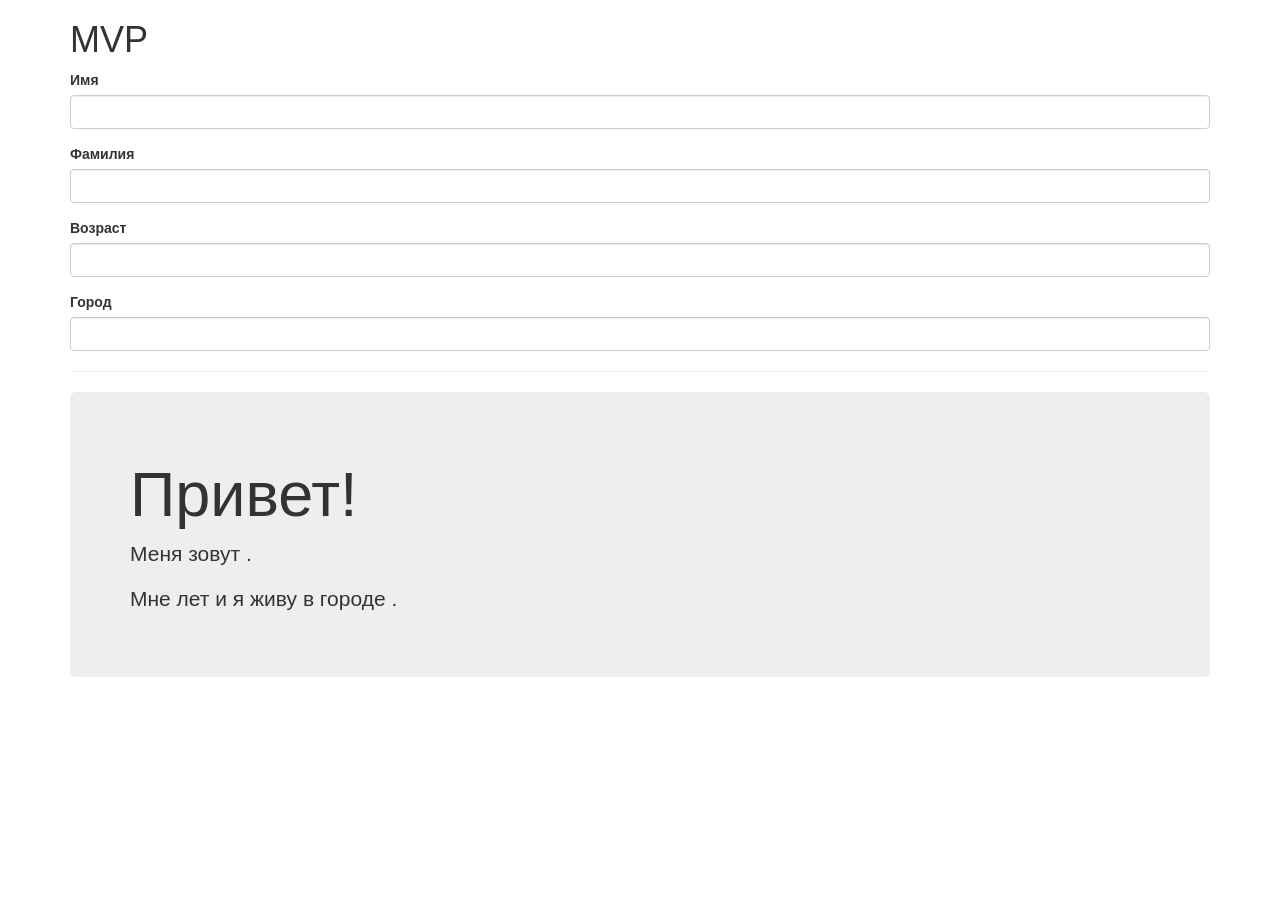
<file: Practice/MV_code/MV/MVP/index.html>
<!DOCTYPE html>
<html lang="en">
<head>
    <meta charset="UTF-8">
    <title>Title</title>
    <link href="https://maxcdn.bootstrapcdn.com/bootstrap/3.3.6/css/bootstrap.min.css" rel="stylesheet">
</head>
<body>
<div class="container">
    <h1>MVP</h1>
    <form role="form">
        <div class="form-group">
            <label for="firstName">Имя</label>
            <input type="text" class="form-control" id="firstName">
        </div>
        <div class="form-group">
            <label for="lastName">Фамилия</label>
            <input type="text" class="form-control" id="lastName">
        </div>
        <div class="form-group">
            <label for="old">Возраст</label>
            <input type="text" class="form-control" id="old">
        </div>
        <div class="form-group">
            <label for="town">Город</label>
            <input type="text" class="form-control" id="town">
        </div>
    </form>
    <hr>
    <div class="jumbotron">
        <h1>Привет!</h1>
        <p>Меня зовут <span id="firstNameText"></span> <span id="lastNameText"></span>.</p>
        <p>Мне <span id="oldText"></span> лет и я живу в городе <span id="townText"></span>.</p>
    </div>
</div>

<script src="script.js"></script>
</body>
</html>
</file>
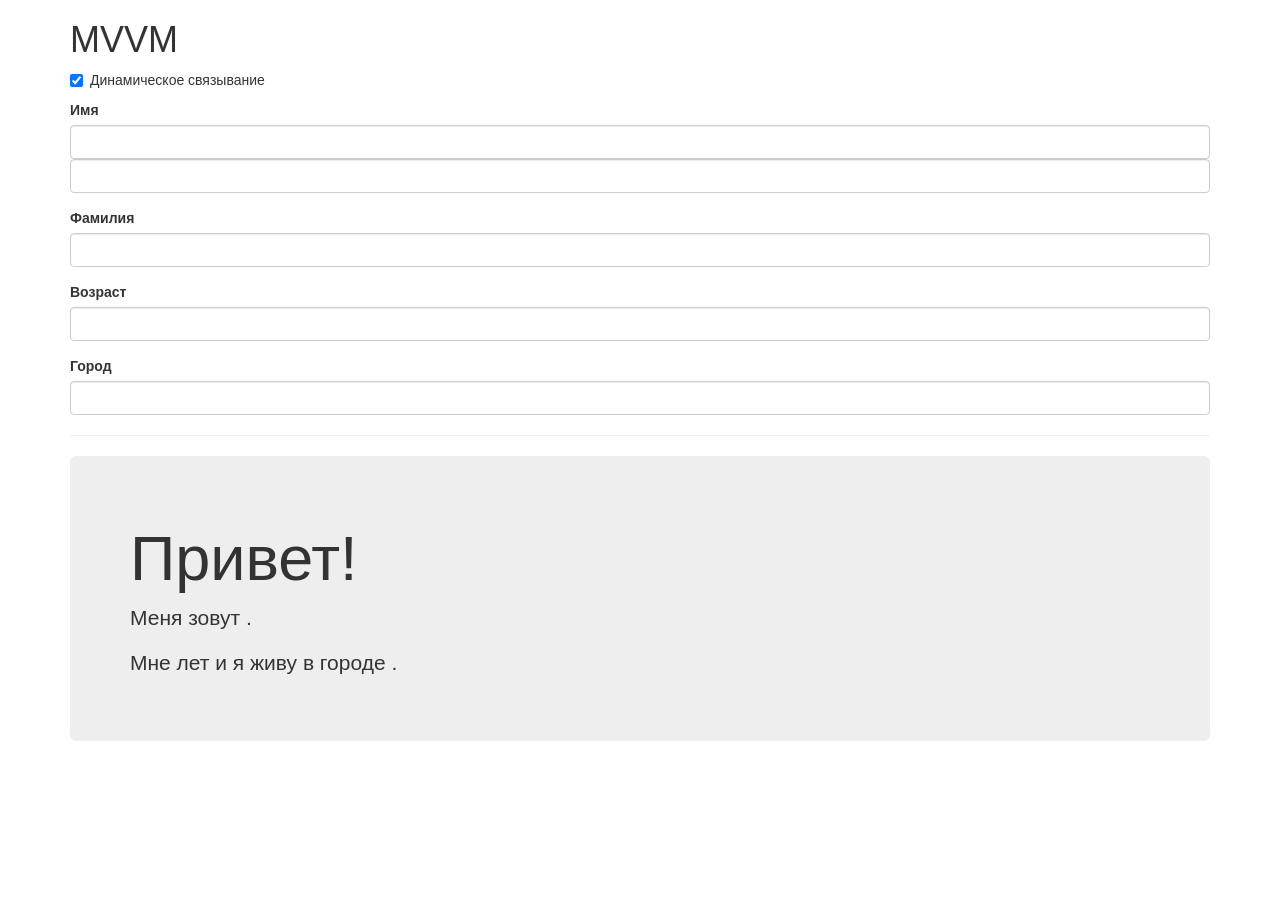
<file: Practice/MV_code/MV/MVVM/index.html>
<!DOCTYPE html>
<html lang="en">
<head>
    <meta charset="UTF-8">
    <title>Title</title>
    <link href="https://maxcdn.bootstrapcdn.com/bootstrap/3.3.6/css/bootstrap.min.css" rel="stylesheet">
</head>
<body>
<div class="container">
    <h1>MVVM</h1>
    <form role="form">
        <div class="checkbox">
            <label>
                <input type="checkbox" checked id="bindingEnabled"> Динамическое связывание
            </label>
        </div>
        <div class="form-group">
            <label for="firstName">Имя</label>
            <input type="text" class="form-control" data-bind="firstName">
            <input type="text" class="form-control" data-bind="firstName">
        </div>
        <div class="form-group">
            <label for="lastName">Фамилия</label>
            <input type="text" class="form-control" id="lastName" data-bind="lastName">
        </div>
        <div class="form-group">
            <label for="old">Возраст</label>
            <input type="text" class="form-control" id="old" data-bind="old">
        </div>
        <div class="form-group">
            <label for="town">Город</label>
            <input type="text" class="form-control" id="town" data-bind="town">
        </div>
    </form>
    <hr>
    <div class="jumbotron">
        <div data-bind="firstName"></div>
        <div data-bind="firstName"></div>
        <div data-bind="firstName"></div>
        <div data-bind="firstName"></div>
        <div data-bind="firstName"></div>

        <h1>Привет!</h1>
        <p>Меня зовут <span data-bind="firstName"></span> <span data-bind="lastName"></span>.</p>
        <p>Мне <span data-bind="old"></span> лет и я живу в городе <span data-bind="town"></span>.</p>
    </div>
</div>

<script src="script.js"></script>
</body>
</html>
</file>
